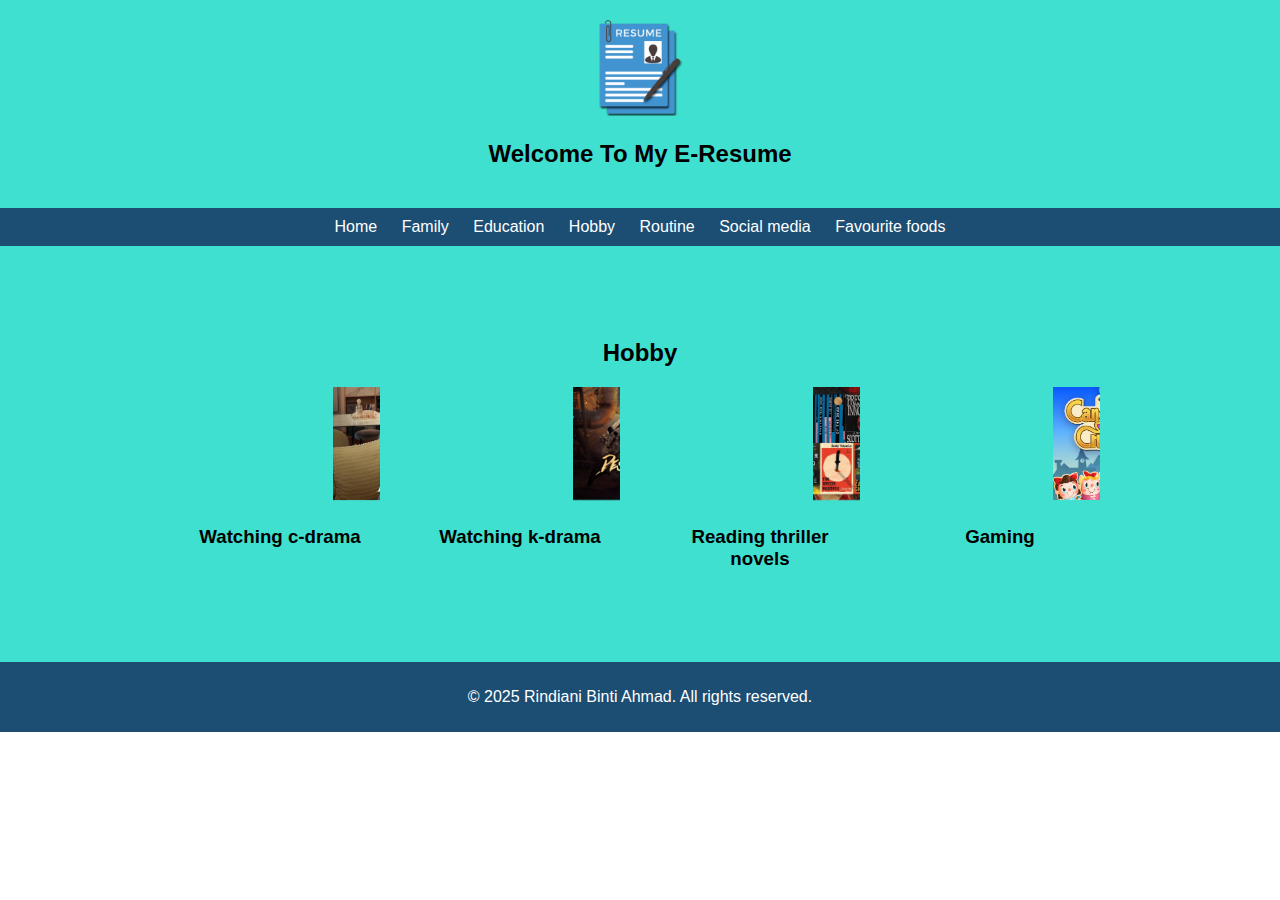
<file: hobby.html>
<!DOCTYPE html>
<html>

<head>
    <meta charset="UTF-8">
    <meta name="viewport" content="width=device-width, initial-scale=1.0">
    <title>My E-Resume</title>
</head>

<body style="margin: 0; font-family: Arial, sans-serif;">

    <header style="padding: 20px; background-color: #40E0D0; text-align: center;">
        <img alt="logo" img src="logo.png" style="width: 96px">
        <h2>Welcome To My E-Resume</h2>
    </header>

    <nav style="background-color: #1c4d73; padding: 10px; text-align: center;">
        <ul style="list-style-type: none; margin: 0; padding: 0;">
            <li style="display: inline;"><a href="./" style="color: white; padding: 10px; text-decoration: none;">Home</a></li>
            <li style="display: inline;"><a href="./family.html" style="color: white; padding: 10px; text-decoration: none;">Family</a></li>
            <li style="display: inline;"><a href="./education.html" style="color: white; padding: 10px; text-decoration: none;">Education</a></li>
            <li style="display: inline;"><a href="./hobby.html" style="color: white; padding: 10px; text-decoration: none;">Hobby</a></li>
            <li style="display: inline;"><a href="./routine.html" style="color: white; padding: 10px; text-decoration: none;">Routine</a></li>
            <li style="display: inline;"><a href="./social.html" style="color: white; padding: 10px; text-decoration: none;">Social media</a></li>
            <li style="display: inline;"><a href="./food.html" style="color: white; padding: 10px; text-decoration: none;">Favourite foods</a></li>
        </ul>
    </nav>

    <center><article style="padding: 73px; background-color: #40E0D0; text-align: center;">
        <h2>Hobby</h2><p>

        <section style="display: flex; flex-wrap: wrap; gap: 40px; justify-content: center;">
            <div style="width: 200px; text-align: center;">
                <marquee><img src="cdrama.jpg" style="width: 100%;"></marquee>
                <h3>Watching c-drama</h3>
            </div>

            <div style="width: 200px; text-align: center;">
                <marquee><img src="kdrama.jpg" style="width: 100%;"></marquee>
                <h3>Watching k-drama</h3>
            </div>

            <div style="width: 200px; text-align: center;">
                <marquee><img src="thriller.jpg" style="width: 100%;"></marquee>
                <h3>Reading thriller novels</h3>
            </div>

            <div style="width: 200px; text-align: center;">
                <marquee><img src="game.jpg" style="width: 100%;"></marquee>
                <h3>Gaming</h3>
            </div>
        </section></center>
    </article>

  <footer style="background-color: #1c4d73; text-align: center; padding: 10px; color: white;">
    <p>&copy; 2025 Rindiani Binti Ahmad. All rights reserved.</p>
</footer>


</body>
</html>
</file>
